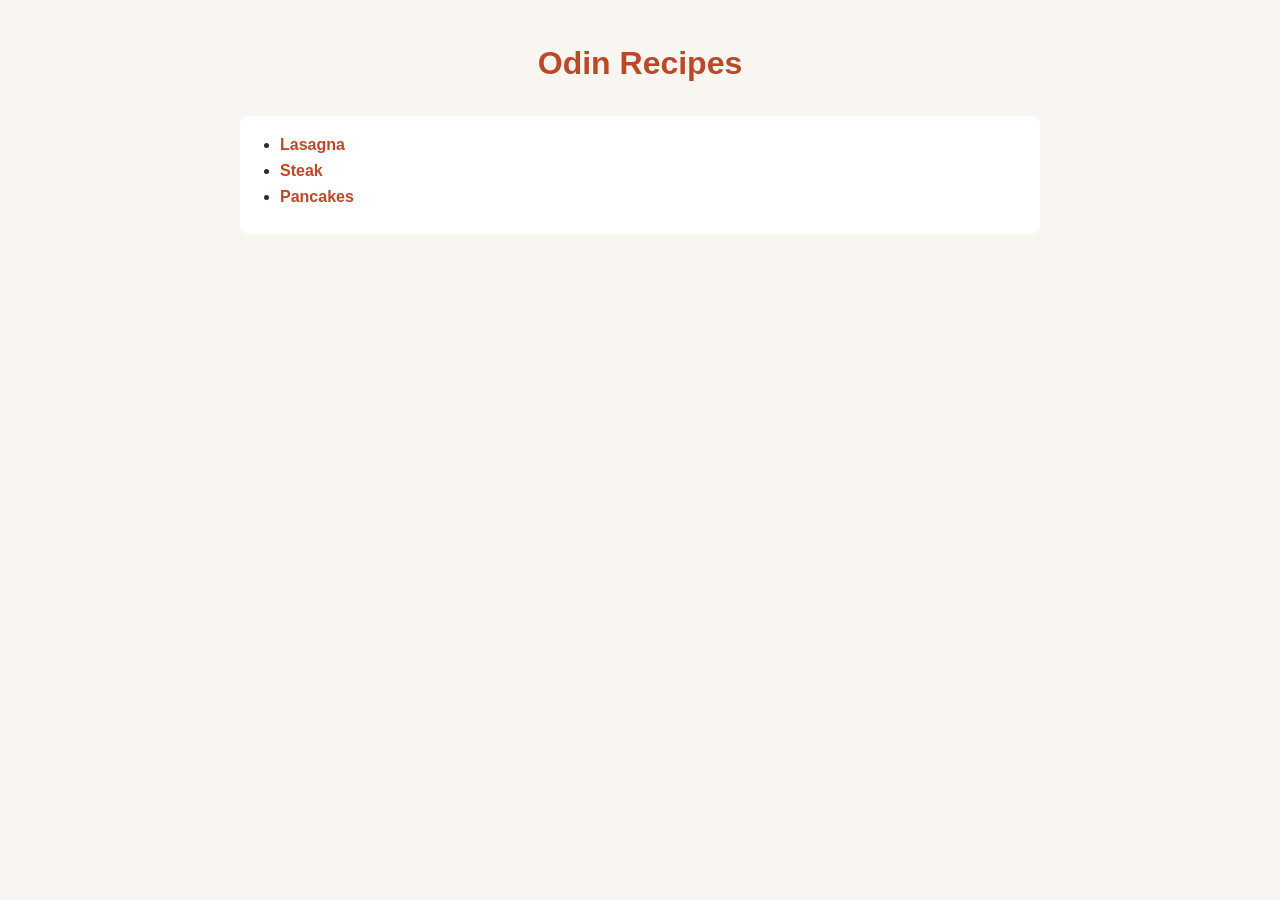
<file: index.html>
<!DOCTYPE html>
<html lang="en">
<head>
    <meta charset="UTF-8">
    <meta name="viewport" content="width=device-width, initial-scale=1.0">
    <title>Document</title>
    <link rel="stylesheet" href="style.css">
</head>
<body>
    <h1>Odin Recipes</h1>
    <ul>
        <li><a href="recipes/lasagna.html">Lasagna</a></li>
        <li><a href="recipes/steak.html">Steak</a></li>
        <li><a href="recipes/pancakes.html">Pancakes</a></li>
    </ul>
</body>
</html>
</file>
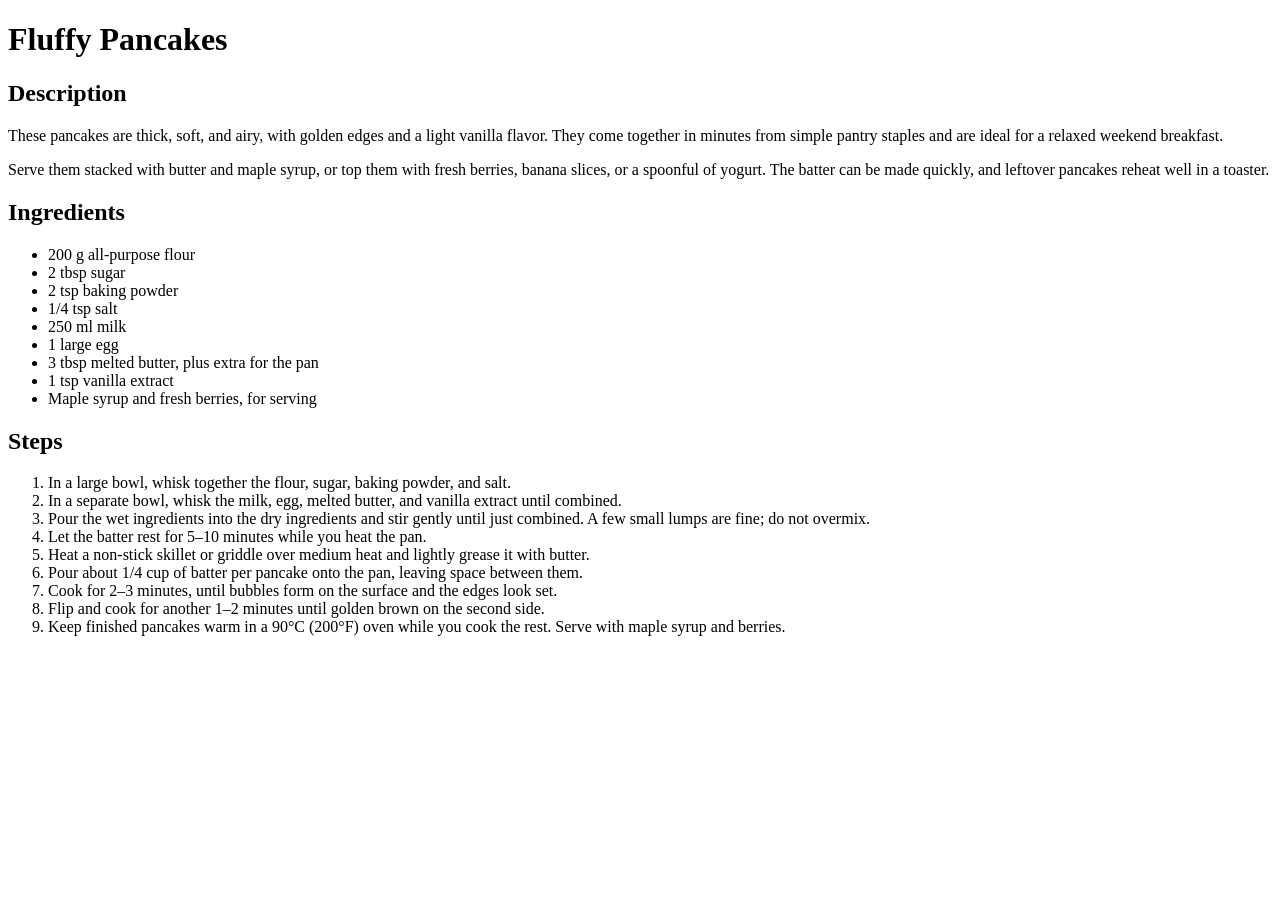
<file: recipes/pancakes.html>
<!DOCTYPE html>
<html lang="en">
<head>
  <meta charset="UTF-8">
  <meta name="viewport" content="width=device-width, initial-scale=1">
  <title>Fluffy Pancakes</title>
</head>
<body>
  <h1>Fluffy Pancakes</h1>
 
  <h2>Description</h2>
  <p>These pancakes are thick, soft, and airy, with golden edges and a light vanilla flavor. They come together in minutes from simple pantry staples and are ideal for a relaxed weekend breakfast.</p>
  <p>Serve them stacked with butter and maple syrup, or top them with fresh berries, banana slices, or a spoonful of yogurt. The batter can be made quickly, and leftover pancakes reheat well in a toaster.</p>
 
  <h2>Ingredients</h2>
  <ul>
    <li>200 g all-purpose flour</li>
    <li>2 tbsp sugar</li>
    <li>2 tsp baking powder</li>
    <li>1/4 tsp salt</li>
    <li>250 ml milk</li>
    <li>1 large egg</li>
    <li>3 tbsp melted butter, plus extra for the pan</li>
    <li>1 tsp vanilla extract</li>
    <li>Maple syrup and fresh berries, for serving</li>
  </ul>
 
  <h2>Steps</h2>
  <ol>
    <li>In a large bowl, whisk together the flour, sugar, baking powder, and salt.</li>
    <li>In a separate bowl, whisk the milk, egg, melted butter, and vanilla extract until combined.</li>
    <li>Pour the wet ingredients into the dry ingredients and stir gently until just combined. A few small lumps are fine; do not overmix.</li>
    <li>Let the batter rest for 5–10 minutes while you heat the pan.</li>
    <li>Heat a non-stick skillet or griddle over medium heat and lightly grease it with butter.</li>
    <li>Pour about 1/4 cup of batter per pancake onto the pan, leaving space between them.</li>
    <li>Cook for 2–3 minutes, until bubbles form on the surface and the edges look set.</li>
    <li>Flip and cook for another 1–2 minutes until golden brown on the second side.</li>
    <li>Keep finished pancakes warm in a 90°C (200°F) oven while you cook the rest. Serve with maple syrup and berries.</li>
  </ol>
</body>
</html>
</file>
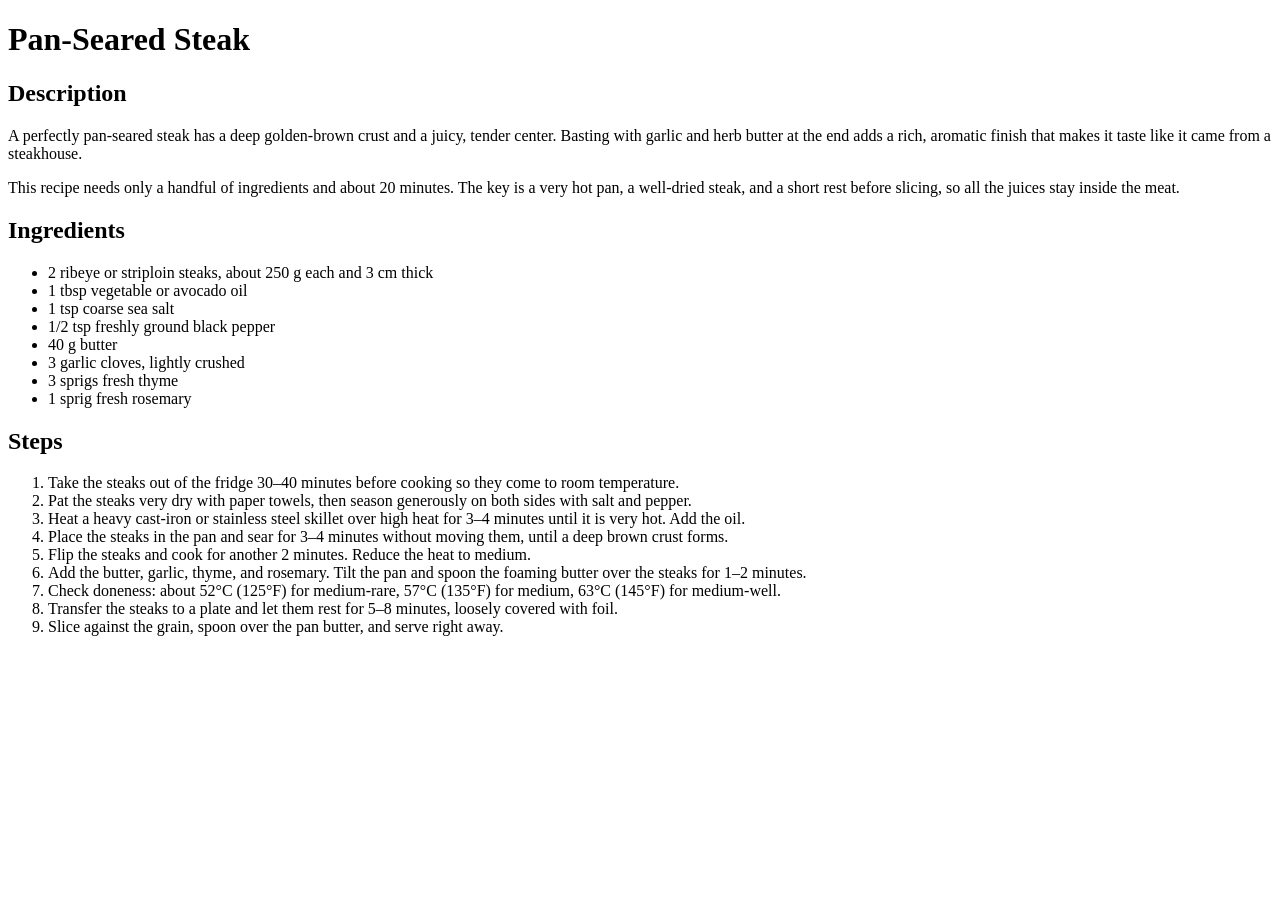
<file: recipes/steak.html>
<!DOCTYPE html>
<html lang="en">
<head>
  <meta charset="UTF-8">
  <meta name="viewport" content="width=device-width, initial-scale=1">
  <title>Pan-Seared Steak</title>
</head>
<body>
  <h1>Pan-Seared Steak</h1>

  <h2>Description</h2>
  <p>A perfectly pan-seared steak has a deep golden-brown crust and a juicy, tender center. Basting with garlic and herb butter at the end adds a rich, aromatic finish that makes it taste like it came from a steakhouse.</p>
  <p>This recipe needs only a handful of ingredients and about 20 minutes. The key is a very hot pan, a well-dried steak, and a short rest before slicing, so all the juices stay inside the meat.</p>

  <h2>Ingredients</h2>
  <ul>
    <li>2 ribeye or striploin steaks, about 250 g each and 3 cm thick</li>
    <li>1 tbsp vegetable or avocado oil</li>
    <li>1 tsp coarse sea salt</li>
    <li>1/2 tsp freshly ground black pepper</li>
    <li>40 g butter</li>
    <li>3 garlic cloves, lightly crushed</li>
    <li>3 sprigs fresh thyme</li>
    <li>1 sprig fresh rosemary</li>
  </ul>

  <h2>Steps</h2>
  <ol>
    <li>Take the steaks out of the fridge 30–40 minutes before cooking so they come to room temperature.</li>
    <li>Pat the steaks very dry with paper towels, then season generously on both sides with salt and pepper.</li>
    <li>Heat a heavy cast-iron or stainless steel skillet over high heat for 3–4 minutes until it is very hot. Add the oil.</li>
    <li>Place the steaks in the pan and sear for 3–4 minutes without moving them, until a deep brown crust forms.</li>
    <li>Flip the steaks and cook for another 2 minutes. Reduce the heat to medium.</li>
    <li>Add the butter, garlic, thyme, and rosemary. Tilt the pan and spoon the foaming butter over the steaks for 1–2 minutes.</li>
    <li>Check doneness: about 52°C (125°F) for medium-rare, 57°C (135°F) for medium, 63°C (145°F) for medium-well.</li>
    <li>Transfer the steaks to a plate and let them rest for 5–8 minutes, loosely covered with foil.</li>
    <li>Slice against the grain, spoon over the pan butter, and serve right away.</li>
  </ol>
</body>
</html>
</file>
<file: style.css>
body{
    font-family: 'Trebuchet MS', Arial, sans-serif;
    background-color: #f9f6f2;
    color: #2b2b2b;
    max-width: 800px;
    margin: 0 auto;
    padding: 24px;
}

h1 {
    text-align: center;
    color: #b84a27;
    border-bottom: 2 px solid #e0d6cc;
    padding-bottom: 12px;
}

img{
    display:block;
    margin: 20px auto;
    max-width: 100%;
    height: auto;
    border-radius: 8px;
}

ul,ol{
    background-color: #ffffff;
    padding: 20px 40px;
    border-radius: 8px;
}

li{

    margin-bottom: 8px;
}

a{
    color:#b84a27;
    text-decoration:none;
    font-weight:bold;
}

a:hover{
    text-decoration: underline;
}
</file>
